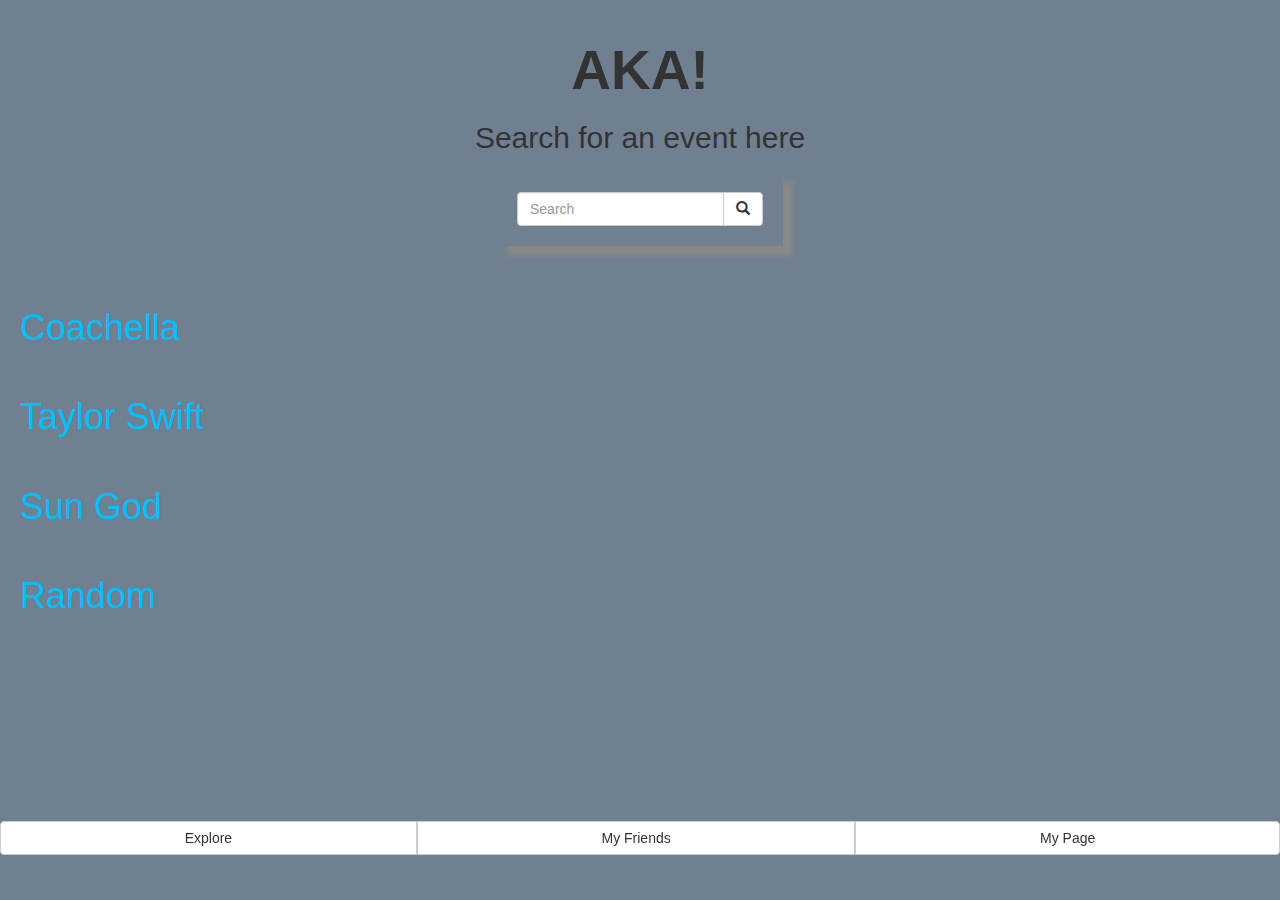
<file: index.html>
<!DOCTYPE html>
<html lang="en">
<head>
    <meta charset="utf-8">
    <meta http-equiv="X-UA-Compatible" content="IE=edge">
    <meta name="viewport" content="width=device-width, initial-scale=1">
    <!-- The above 3 meta tags *must* come first in the head; any other head content must come *after* these tags -->
    <title>AKA!</title>

    <!-- Bootstrap -->
    <link href="css/bootstrap.min.css" rel="stylesheet">

    <!-- For Navbar fullwidth-->
    <link href="css/overrideNavbar.css" rel="stylesheet">
    <link href="css/stylesheet.css" rel="stylesheet">

    <!-- HTML5 shim and Respond.js for IE8 support of HTML5 elements and media queries -->
    <!-- WARNING: Respond.js doesn't work if you view the page via file:// -->
    <!--[if lt IE 9]>
    <script src="https://oss.maxcdn.com/html5shiv/3.7.2/html5shiv.min.js"></script>
    <script src="https://oss.maxcdn.com/respond/1.4.2/respond.min.js"></script>
    <![endif]-->
</head>
<body>
<h1 align="center" id="logo">AKA!</h1>
<h2 align="center">Search for an event here</h2>
<div class="row">
    <form class="navbar-form" role="search" align="center">
        <div class="input-group" id="searchbar">
            <input type="text" class="form-control" placeholder="Search" name="q">
            <div class="input-group-btn">
                <button class="btn btn-default" type="submit"><i class="glyphicon glyphicon-search"></i></button>
            </div>
        </div>
    </form>
</div>



<!--<div class="panel panel-default">
    <div class="panel-body" style="min-height: 10em">A Basic Panel</div>
    <div class="panel-body" style="min-height: 10em">Panel Footer</div>
</div>-->

<div class="row module1" style="min-height:25%; top: 1em">
    <header>
        <h1 style="color: deepskyblue">
            Coachella
        </h1>
    </header>
</div>
<div class="row module1" style="min-height:25%; top: 1em" >
    <header>
        <h1 style="color: deepskyblue">
            Taylor Swift
        </h1>
    </header>
</div>
<div class="row module1" style="min-height:25%; top: 1em">
    <header>
        <h1 style="color: deepskyblue">
            Sun God
        </h1>
    </header>
</div>
<div class="row module1" style="min-height:25%; top: 1em">
    <header>
        <h1 style="color: deepskyblue">
            Random
        </h1>
    </header>
</div>

<div class="btn-group btn-group-justified fix-down">
    <div class="btn-group">
        <button type="button" class="btn btn-default">Explore</button>  <!--### put Nearby option inside the explore page ###--> 
    </div>
    <div class="btn-group">
        <button type="button" class="btn btn-default">My Friends</button>  
    </div>
    <div class="btn-group">
        <button type="button" class="btn btn-default">My Page</button>
    </div>
</div>


<!--<nav>
    <ul class = "tpbutton btn-toolbar">
         <a href = "#" class = "btn navbar-btn btn-default">Nearby</a>
         <a href = "#" class = "btn navbar-btn btn-default">Explore</a>
         <a href = "#" class = "btn navbar-btn btn-default">My Page</a>
    </ul>
</nav>


<nav>
    <ul class="nav nav-justified navbar-fixed-bottom">
        <li><a href="#">Nearby</a></li>
        <li><a href="#">Explore</a></li>
        <li><a href="#">Me</a></li>
    </ul>
</nav>-->



<!-- jQuery (necessary for Bootstrap's JavaScript plugins) -->
<script src="https://ajax.googleapis.com/ajax/libs/jquery/1.11.3/jquery.min.js"></script>
<!-- Include all compiled plugins (below), or include individual files as needed -->
<script src="js/bootstrap.min.js"></script>
</body>
</html>
</file>
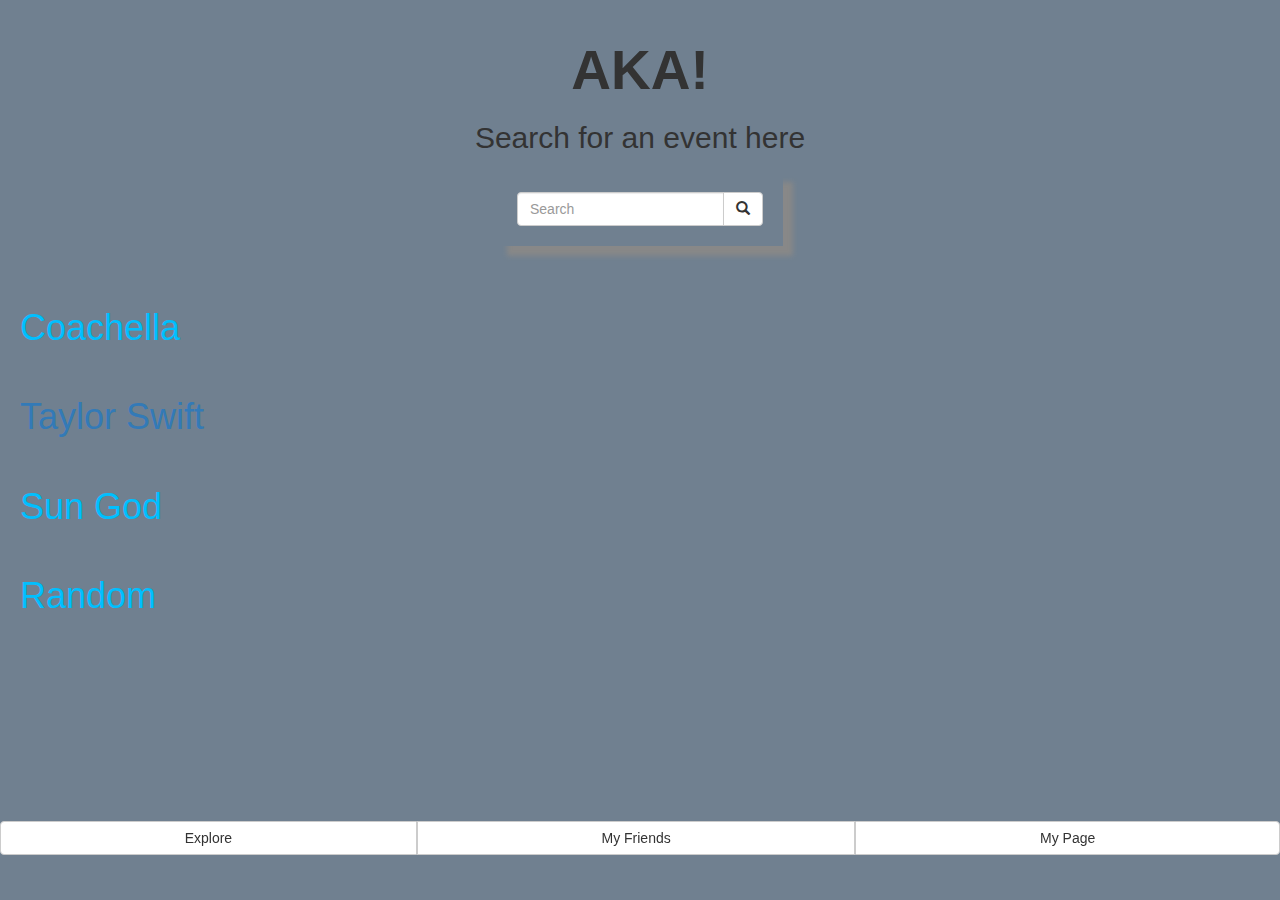
<file: view/index.html>
<!DOCTYPE html>
<html lang="en">
<head>
    <meta charset="utf-8">
    <meta http-equiv="X-UA-Compatible" content="IE=edge">
    <meta name="viewport" content="width=device-width, initial-scale=1">
    <!-- The above 3 meta tags *must* come first in the head; any other head content must come *after* these tags -->
    <title>AKA!</title>

    <!-- Bootstrap -->
    <link href="../css/bootstrap.min.css" rel="stylesheet">

    <!-- For Navbar fullwidth-->
    <link href="../css/overrideNavbar.css" rel="stylesheet">
    <link href="../css/stylesheet.css" rel="stylesheet">

    <!-- HTML5 shim and Respond.js for IE8 support of HTML5 elements and media queries -->
    <!-- WARNING: Respond.js doesn't work if you view the page via file:// -->
    <!--[if lt IE 9]>
    <script src="https://oss.maxcdn.com/html5shiv/3.7.2/html5shiv.min.js"></script>
    <script src="https://oss.maxcdn.com/respond/1.4.2/respond.min.js"></script>
    <![endif]-->
</head>
<body>
<h1 align="center" id="logo">AKA!</h1>
<h2 align="center" id="searchtext">Search for an event here</h2>
<div class="row">
    <form class="navbar-form" role="search" align="center">
        <div class="input-group" id="searchbar">
            <input type="text" class="form-control" placeholder="Search" name="q">
            <div class="input-group-btn">
                <button class="btn btn-default" type="submit"><i class="glyphicon glyphicon-search"></i></button>
            </div>
        </div>
    </form>
</div>



<!--<div class="panel panel-default">
    <div class="panel-body" style="min-height: 10em">A Basic Panel</div>
    <div class="panel-body" style="min-height: 10em">Panel Footer</div>
</div>-->

<div class="row module1" style="min-height:25%; top: 1em">
    <header>
        <h1 style="color: deepskyblue">
            Coachella
        </h1>
    </header>
</div>
<div class="row module1" style="min-height:25%; top: 1em">
    <header>
        <h1 style="color: deepskyblue">
            <a href="taylorswift.html">
                Taylor Swift
            </a>
        </h1>
    </header>
</div>
<div class="row module1" style="min-height:25%; top: 1em">
    <header>
        <h1 style="color: deepskyblue">
            Sun God
        </h1>
    </header>
</div>
<div class="row module1" style="min-height:25%; top: 1em">
    <header>
        <h1 style="color: deepskyblue">
            Random
        </h1>
    </header>
</div>

<div class="btn-group btn-group-justified fix-down">
    <div class="btn-group">
        <button type="button" class="btn btn-default">Explore</button>  <!--### put Nearby option inside the explore page ###--> 
    </div>
    <div class="btn-group">
        <button type="button" class="btn btn-default">My Friends</button>  
    </div>
    <a class="btn-group" href="http://akaproject.heroku.com/profile">
        <button type="button" class="btn btn-default">My Page</button>
    </a>
</div>


<!--<nav>
    <ul class = "tpbutton btn-toolbar">
         <a href = "#" class = "btn navbar-btn btn-default">Nearby</a>
         <a href = "#" class = "btn navbar-btn btn-default">Explore</a>
         <a href = "#" class = "btn navbar-btn btn-default">My Page</a>
    </ul>
</nav>


<nav>
    <ul class="nav nav-justified navbar-fixed-bottom">
        <li><a href="#">Nearby</a></li>
        <li><a href="#">Explore</a></li>
        <li><a href="#">Me</a></li>
    </ul>
</nav>-->



<!-- jQuery (necessary for Bootstrap's JavaScript plugins) -->
<script src="https://ajax.googleapis.com/ajax/libs/jquery/1.11.3/jquery.min.js"></script>
<!-- Include all compiled plugins (below), or include individual files as needed -->
<script src="../js/bootstrap.min.js"></script>
</body>
</html>
</file>
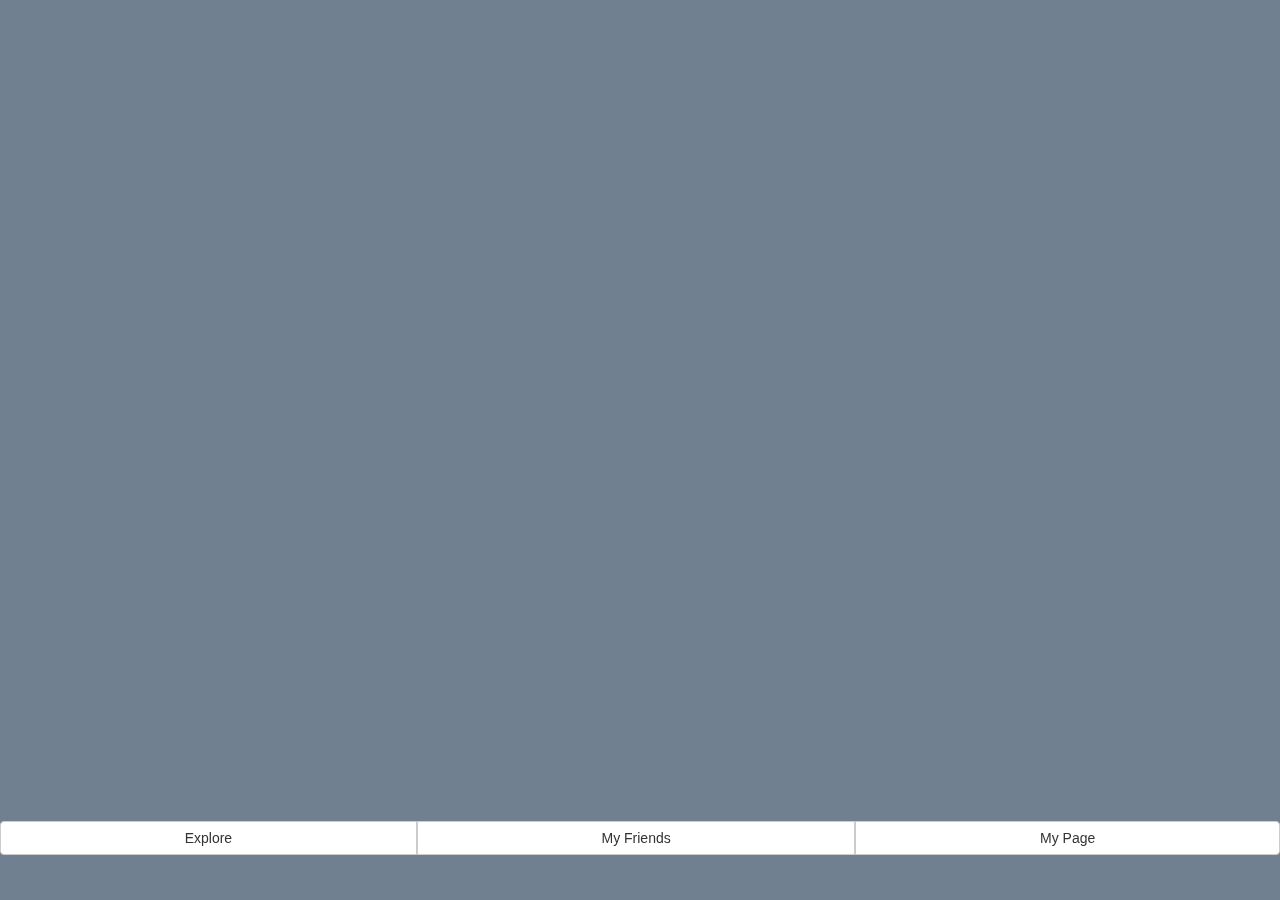
<file: view/profile.html>
<!DOCTYPE html>
<html lang="en">
<head>
    <meta charset="utf-8">
    <meta http-equiv="X-UA-Compatible" content="IE=edge">
    <meta name="viewport" content="width=device-width, initial-scale=1">
    <!-- The above 3 meta tags *must* come first in the head; any other head content must come *after* these tags -->
    <title>AKA!</title>

    <!-- Bootstrap -->
    <link href="../css/bootstrap.min.css" rel="stylesheet">

    <!-- For Navbar fullwidth-->
    <link href="../css/overrideNavbar.css" rel="stylesheet">
    <link href="../css/stylesheet.css" rel="stylesheet">

    <!-- HTML5 shim and Respond.js for IE8 support of HTML5 elements and media queries -->
    <!-- WARNING: Respond.js doesn't work if you view the page via file:// -->
    <!--[if lt IE 9]>
    <script src="https://oss.maxcdn.com/html5shiv/3.7.2/html5shiv.min.js"></script>
    <script src="https://oss.maxcdn.com/respond/1.4.2/respond.min.js"></script>
    <![endif]-->
</head>

<div class="btn-group btn-group-justified fix-down">
    <a class="btn-group" href="index.html">
        <button type="button" class="btn btn-default">Explore</button>  <!--### put Nearby option inside the explore page ###-->
    </a>
    <div class="btn-group">
        <!-- <a class-"btn-group" href="http://akaproject.herokuapp.com/myfriends" -->
        <button type="button" class="btn btn-default">My Friends</button>
    </div>
    <div class="btn-group">
        <button type="button" class="btn btn-default">My Page</button>
    </div>
</div>




<!-- jQuery (necessary for Bootstrap's JavaScript plugins) -->
<script src="https://ajax.googleapis.com/ajax/libs/jquery/1.11.3/jquery.min.js"></script>
<!-- Include all compiled plugins (below), or include individual files as needed -->
<script src="../js/bootstrap.min.js"></script>
</body>
</html>
</file>
<file: css/overrideNavbar.css>
.module {
    background: url(https://s3-us-west-2.amazonaws.com/s.cdpn.io/3/skyscrapers.jpg);
    background-attachment: fixed;
    width: 100%;
    height: 20%;
    position: relative;
    overflow: scroll;
    margin: 20px;
}
.module1 {
    background: url(http://daver-campbell.com/wp-content/uploads/2015/04/coachella-fashion-trends.jpg);
    background-attachment: fixed;
    width: 100%;
    height: 20%;
    position: relative;
    margin: 20px;
    overflow: scroll;
    background-repeat: no-repeat;
    background-size: 100% 100%;
}
html {
    height: 100%;
}
.body{
    background: black;
}
.module > header {
    position: absolute;
    bottom: 0;
    left: 0;
    width: 100%;
    padding: 20px 10px;
    background: inherit;
    background-attachment: fixed;
    overflow: scroll;
}
.module > header::before {
    content: "";
    position: absolute;
    top: -20px;
    left: 0;
    width: 200%;
    height: 200%;
    background: inherit;
    background-attachment: fixed;
    -webkit-filter: blur(4px);
    filter: blur(4px);
}
.module > header::after {
    content: "";
    position: absolute;
    top: 0;
    left: 0;
    width: 100%;
    height: 100%;
    background: rgba(0, 0, 0, 0.25)
}
.module > header > h1 {
    margin: 0;
    color: white;
    position: relative;
    z-index: 1;
}

* {
    box-sizing: border-box;
}













body {
    padding-top: 20px;
}

.footer {
    padding-top: 40px;
    padding-bottom: 40px;
    margin-top: 40px;
    border-top: 1px solid #eee;
}

/* Main marketing message and sign up button */
.jumbotron {
    text-align: center;
    background-color: transparent;
}
.jumbotron .btn {
    padding: 14px 24px;
    font-size: 21px;
}

.fix-down {
    display: block;
    float: bottom;
    position: fixed;
    bottom: 5%;
}

/* Customize the nav-justified links to be fill the entire space of the .navbar */

.nav-justified {
    background-color: #eee;
    border: 1px solid #ccc;
    border-radius: 5px;
}
.nav-justified > li > a {
    padding-top: 15px;
    padding-bottom: 15px;
    margin-bottom: 0;
    font-weight: bold;
    color: #777;
    text-align: center;
    background-color: #e5e5e5; /* Old browsers */
   /* background-image: -webkit-gradient(linear, left top, left bottom, from(#f5f5f5), to(#e5e5e5));
    background-image: -webkit-linear-gradient(top, #f5f5f5 0%, #e5e5e5 100%);
    background-image:      -o-linear-gradient(top, #f5f5f5 0%, #e5e5e5 100%);
    background-image:         linear-gradient(to bottom, #f5f5f5 0%,#e5e5e5 100%);
    filter: progid:DXImageTransform.Microsoft.gradient( startColorstr='#f5f5f5', endColorstr='#e5e5e5',GradientType=0 ); /* IE6-9 */
   /* background-repeat: repeat-x; /* Repeat the gradient */
    border-bottom: 1px solid #d5d5d5;

    background-image: -webkit-linear-gradient(top, #3c3c3c 0%, #222 100%);
    background-image:      -o-linear-gradient(top, #3c3c3c 0%, #222 100%);
    background-image: -webkit-gradient(linear, left top, left bottom, from(#3c3c3c), to(#222));
    background-image:         linear-gradient(to bottom, #3c3c3c 0%, #222 100%);
    filter: progid:DXImageTransform.Microsoft.gradient(startColorstr='#ff3c3c3c', endColorstr='#ff222222', GradientType=0);
    filter: progid:DXImageTransform.Microsoft.gradient(enabled = false);
    background-repeat: repeat-x;
    /*border-radius: 4px;*/
}
.nav-justified > .active > a,
.nav-justified > .active > a:hover,
.nav-justified > .active > a:focus {
    background-color: #ddd;
    background-image: none;
    -webkit-box-shadow: inset 0 3px 7px rgba(0,0,0,.15);
    box-shadow: inset 0 3px 7px rgba(0,0,0,.15);
}
.nav-justified > li:first-child > a {
    border-radius: 5px 5px 0 0;
}
.nav-justified > li:last-child > a {
    border-bottom: 0;
    border-radius: 0 0 5px 5px;
}

@media (min-width: 768px) {
    .nav-justified {
        max-height: 52px;
    }
    .nav-justified > li > a {
        border-right: 1px solid #d5d5d5;
        border-left: 1px solid #fff;
    }
    .nav-justified > li:first-child > a {
        border-left: 0;
        border-radius: 5px 0 0 5px;
    }
    .nav-justified > li:last-child > a {
        border-right: 0;
        border-radius: 0 5px 5px 0;
    }
}

/* Responsive: Portrait tablets and up */
@media screen and (min-width: 768px) {
    /* Remove the padding we set earlier*/
    .masthead,
    .marketing,
    .footer {
        padding-right: 0;
        padding-left: 0;
    }
}
</file>
<file: css/stylesheet.css>
#logo {
	font-family: Arial;
	font-size: 55px;
	font-weight: bold;
}
#searchbar {
	padding: 20px;
	box-shadow: 10px 10px 5px #888888;
}

#searchtext {
	font-size: 30px;
}
</file>
